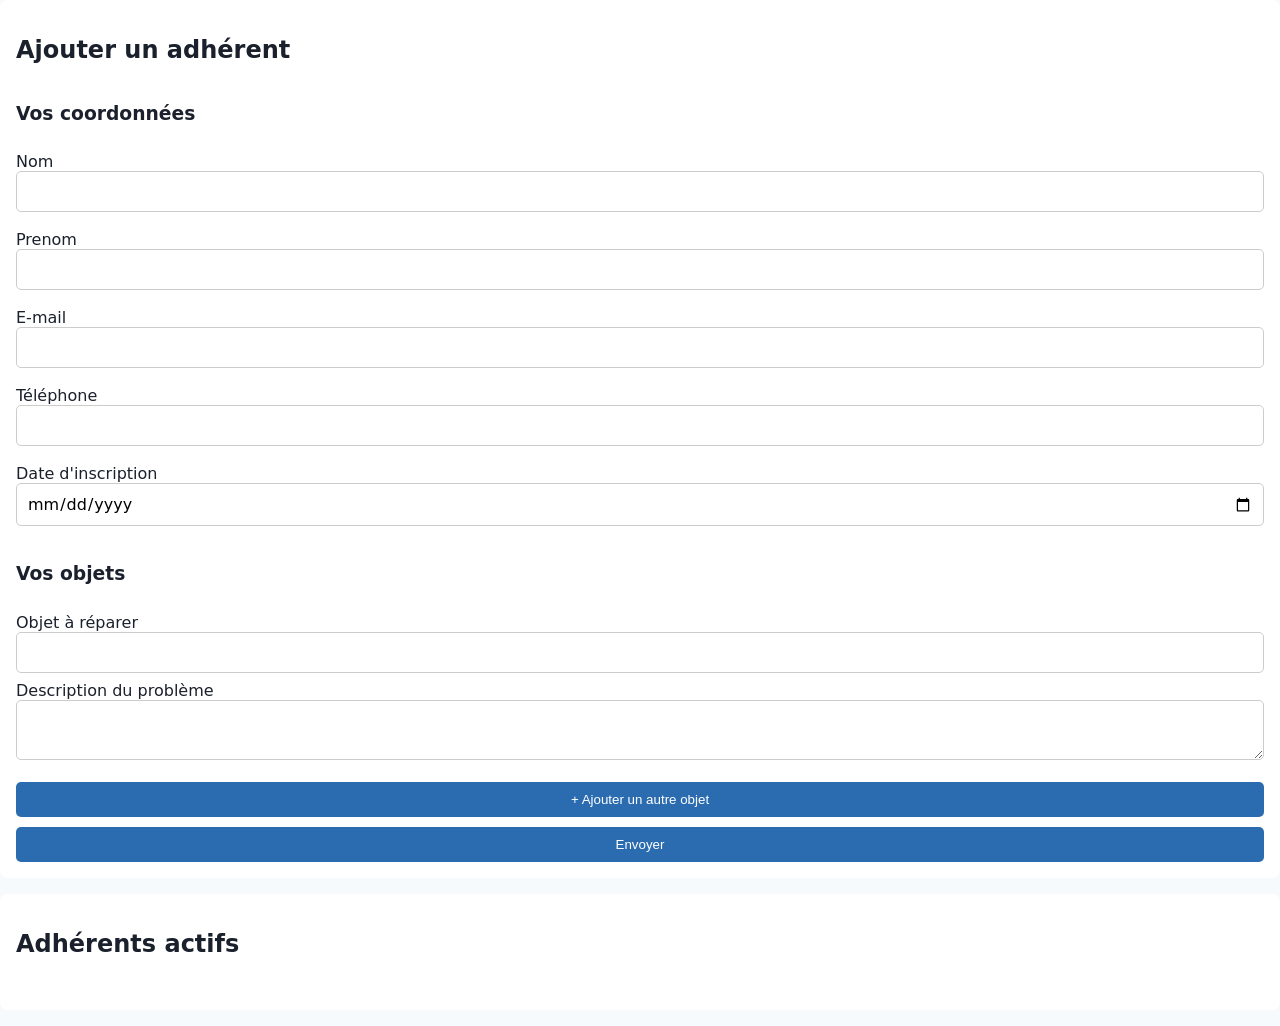
<file: liste-adherents.html>
<!DOCTYPE html>
<html lang="fr">
<head>
    <meta charset="UTF-8">
    <meta name="viewport" content="width=device-width, initial-scale=1.0">
    <title>Repair Café — La Clé à Molette</title>
    <link rel="stylesheet" href="style.css">
</head>
<body>
    <!-- Formulaire d'inscription adhérents (Eva)-->
    <section id="adherents-inscription">
    <h2>Ajouter un adhérent</h2>
    <form id="adherents-form-inscription">
  
        <h3>Vos coordonnées</h3>
    
        <label>Nom
            <input type="text" name="nom" required>
          </label>
        
          <label>Prenom
            <input type="text" name="prenom" required>
          </label>
        
        <label>E-mail
          <input type="email" name="email" required>
        </label>
    
        <label>Téléphone
            <input type="tel" name="telephone" required>
          </label>

          <label>Date d'inscription 
            <input type="date" name="date" required>
          </label>
    
        <h3>Vos objets</h3>
    
        <div id="liste-objets">
          <div class="objet">
    
            <label>Objet à réparer
              <input type="text" name="objet" required>
            </label>
    
            <label>Description du problème
              <textarea name="description" required></textarea>
            </label>
    
          </div>
        </div>
    
        <button type="button" id="ajouter-objet">
          + Ajouter un autre objet
        </button>
    
        <button type="submit">Envoyer</button>
    
      </form>
    </section>
    <!-- Liste des adhérents (Eva)-->
    <section id="liste-adherents">
    <h2>Adhérents actifs</h2>
        <ul id="adherents"></ul>
    </section>

    <script src="liste-adherents.js"></script>

</body>
</html>
</file>
<file: style.css>
:root { --principal: #2b6cb0; --fond: #f7fafc; --texte: #1a202c; }
body { font-family: system-ui, sans-serif; margin: 0; background: var(--fond); color: var(--texte); }
header { background: var(--principal); color: white; padding: 1rem; }
main { max-width: 900px; margin: auto; padding: 1rem; }
section { background: white; border-radius: 8px; padding: 1rem; margin-bottom: 1rem; }
label { display: block; margin-bottom: .5rem; }

li{
    list-style-type: none;
}
a:link{
    color: white;
    text-decoration: none;
}
a:visited{
    color: white;
}
a:hover{
    color: aqua;
}
header{
    display: flex;
    align-items: center;
    justify-content: space-between;
}
ul{
    display: flex;
    align-items: center;
    justify-content: flex-end;
    gap: 30px;
}
.accueil{
    background-color: #F5F3EA;
    padding: 50px;
    border-radius: 15px;
}
.information{
    display: flex;
    gap: 25px;
    margin-bottom: 30px;
}
.carte{
    color: white;
    background-color: #2b6cb0;
    padding: 25px;
    border-radius: 12px;
    text-align: center;
    flex: 1;
}
.mission {
    color: white;
    background-color: #2b6cb0;
    padding: 30px;
    border-radius: 12px;
}
footer{
    background-color: #2b6cb0;
    color: white;
}

#adherents-form-inscription {
    display: flex;
    flex-direction: column;
    gap: 10px;
  
    input, textarea {
      width: 100%;
      padding: 10px;
      border: 1px solid #ccc;
      border-radius: 5px;
      box-sizing: border-box;
      font: inherit;
    }
  
    button {
      background: var(--principal);
      color: white;
      padding: 10px;
      border: none;
      border-radius: 5px;
      cursor: pointer;
    }
  
    button:hover {
      opacity: 0.8;
    }
}
</file>
